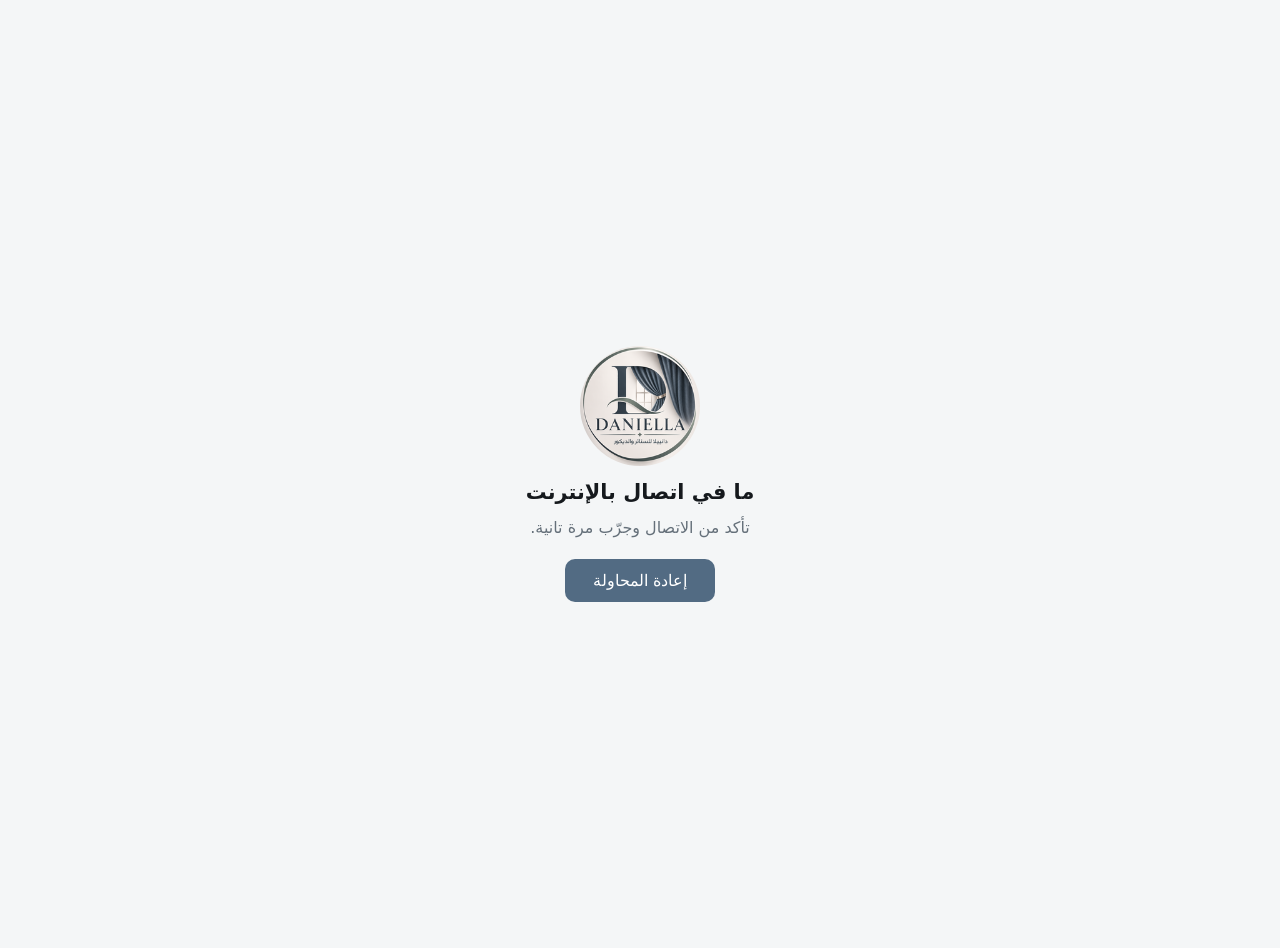
<file: offline.html>
<!doctype html>
<html lang="ar" dir="rtl">
<head>
<meta charset="utf-8">
<meta name="viewport" content="width=device-width, initial-scale=1">
<title>لا يوجد اتصال | دانييلا</title>
<style>
  body{margin:0;min-height:100vh;display:flex;flex-direction:column;align-items:center;justify-content:center;gap:14px;
       background:#f4f6f7;color:#252b30;font-family:system-ui,-apple-system,"Segoe UI",Tahoma,sans-serif;text-align:center;padding:24px}
  img{width:120px;height:120px;border-radius:50%}
  h1{margin:0;font-size:1.3rem;color:#15191d}
  p{margin:0;color:#65707a}
  button{margin-top:8px;padding:12px 28px;border:0;border-radius:10px;background:#526b83;color:#fff;font-size:1rem;cursor:pointer}
</style>
</head>
<body>
  <img src="icon-192.png" alt="دانييلا">
  <h1>ما في اتصال بالإنترنت</h1>
  <p>تأكد من الاتصال وجرّب مرة تانية.</p>
  <button onclick="location.reload()">إعادة المحاولة</button>
</body>
</html>
</file>
